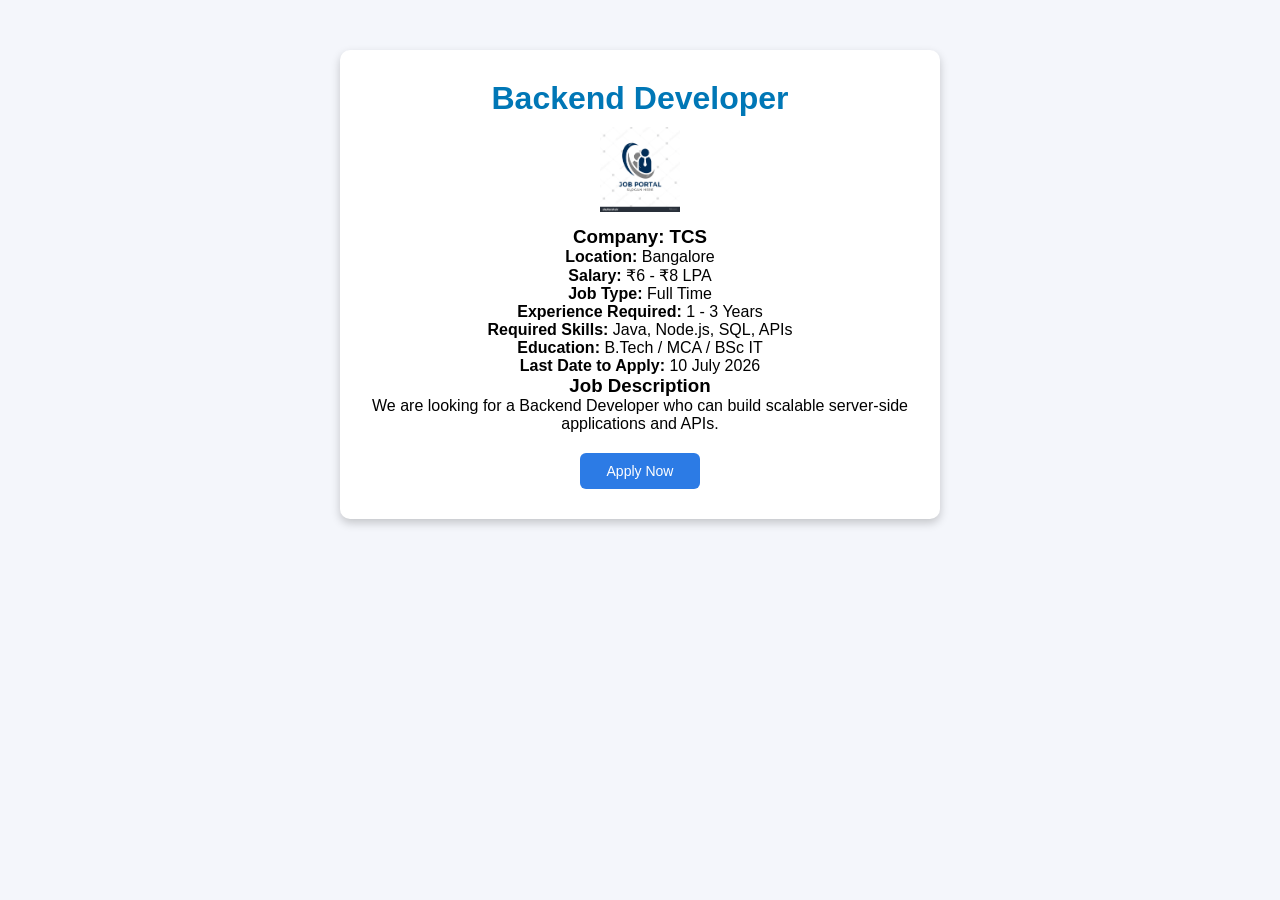
<file: pages/backend.html>
<!DOCTYPE html>
<html>
<head>
<title>Backend Developer</title>
<link rel="stylesheet" href="./../css/style.css">
</head>

<body>

<div class="job-details">

<h1>Backend Developer</h1>

<img src="./../images/job portal.png" class="logo">

<h3>Company: TCS</h3>

<p><b>Location:</b> Bangalore</p>

<p><b>Salary:</b> ₹6 - ₹8 LPA</p>

<p><b>Job Type:</b> Full Time</p>

<p><b>Experience Required:</b> 1 - 3 Years</p>

<p><b>Required Skills:</b> Java, Node.js, SQL, APIs</p>

<p><b>Education:</b> B.Tech / MCA / BSc IT</p>

<p><b>Last Date to Apply:</b> 10 July 2026</p>

<h3>Job Description</h3>

<p>
We are looking for a Backend Developer who can build scalable server-side applications and APIs.
</p>

<button>Apply Now</button>

</div>

</body>
</html>
</file>
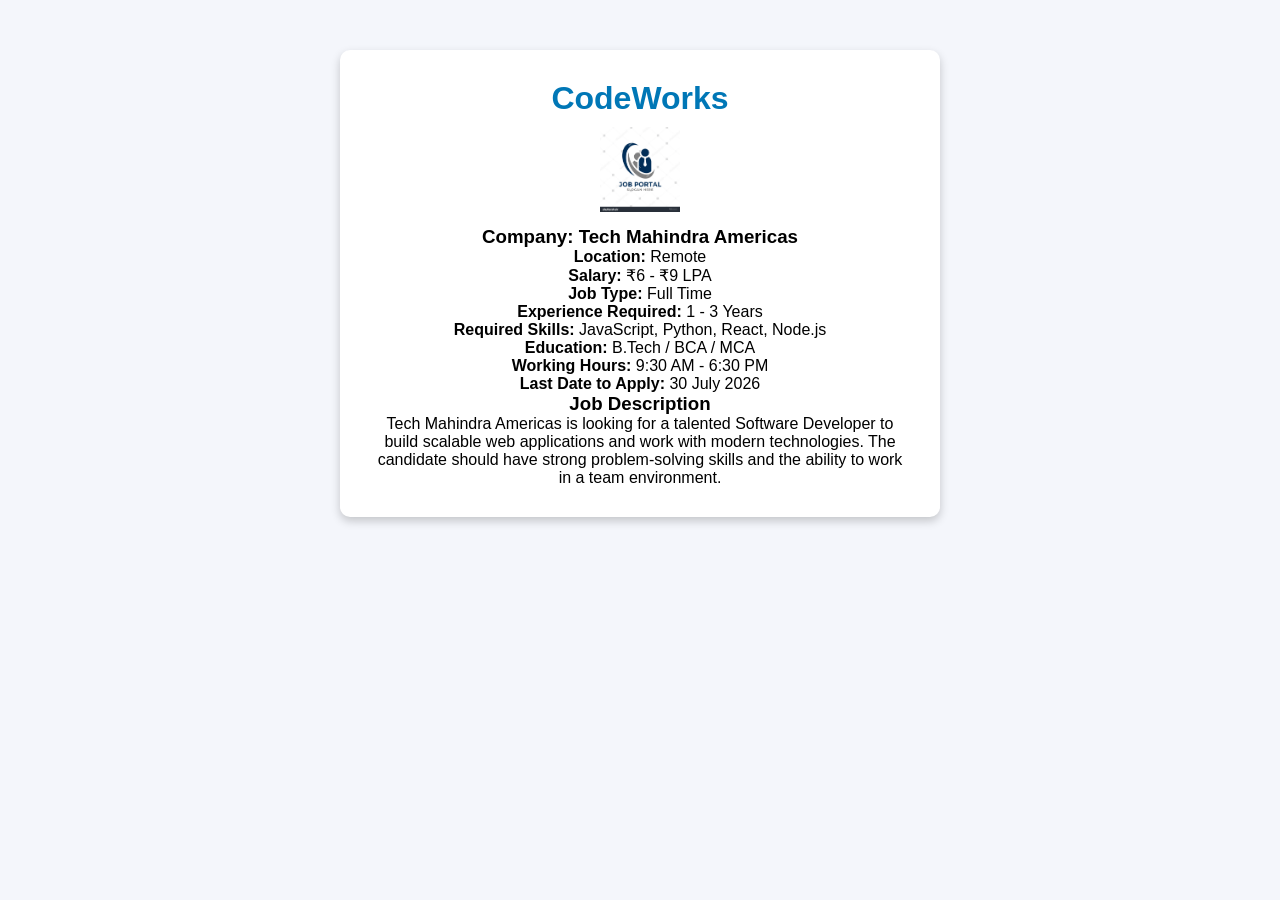
<file: pages/codeworks.html>
<!DOCTYPE html>
<html>
<head>
<title>CodeWorks</title>
<link rel="stylesheet" href="./../css/style.css">
</head>

<body>

<div class="job-details">

<h1>CodeWorks</h1>

<img src="./../images/job portal.png" class="logo">

<h3>Company: Tech Mahindra Americas</h3>

<p><b>Location:</b> Remote</p>

<p><b>Salary:</b> ₹6 - ₹9 LPA</p>

<p><b>Job Type:</b> Full Time</p>

<p><b>Experience Required:</b> 1 - 3 Years</p>

<p><b>Required Skills:</b> JavaScript, Python, React, Node.js</p>

<p><b>Education:</b> B.Tech / BCA / MCA</p>

<p><b>Working Hours:</b> 9:30 AM - 6:30 PM</p>

<p><b>Last Date to Apply:</b> 30 July 2026</p>

<h3>Job Description</h3>

<p>
Tech Mahindra Americas is looking for a talented Software Developer to
build scalable web applications and work with modern technologies.
The candidate should have strong problem-solving skills and the ability
to work in a team environment.
</p>



</div>

</body>
</html>
</file>
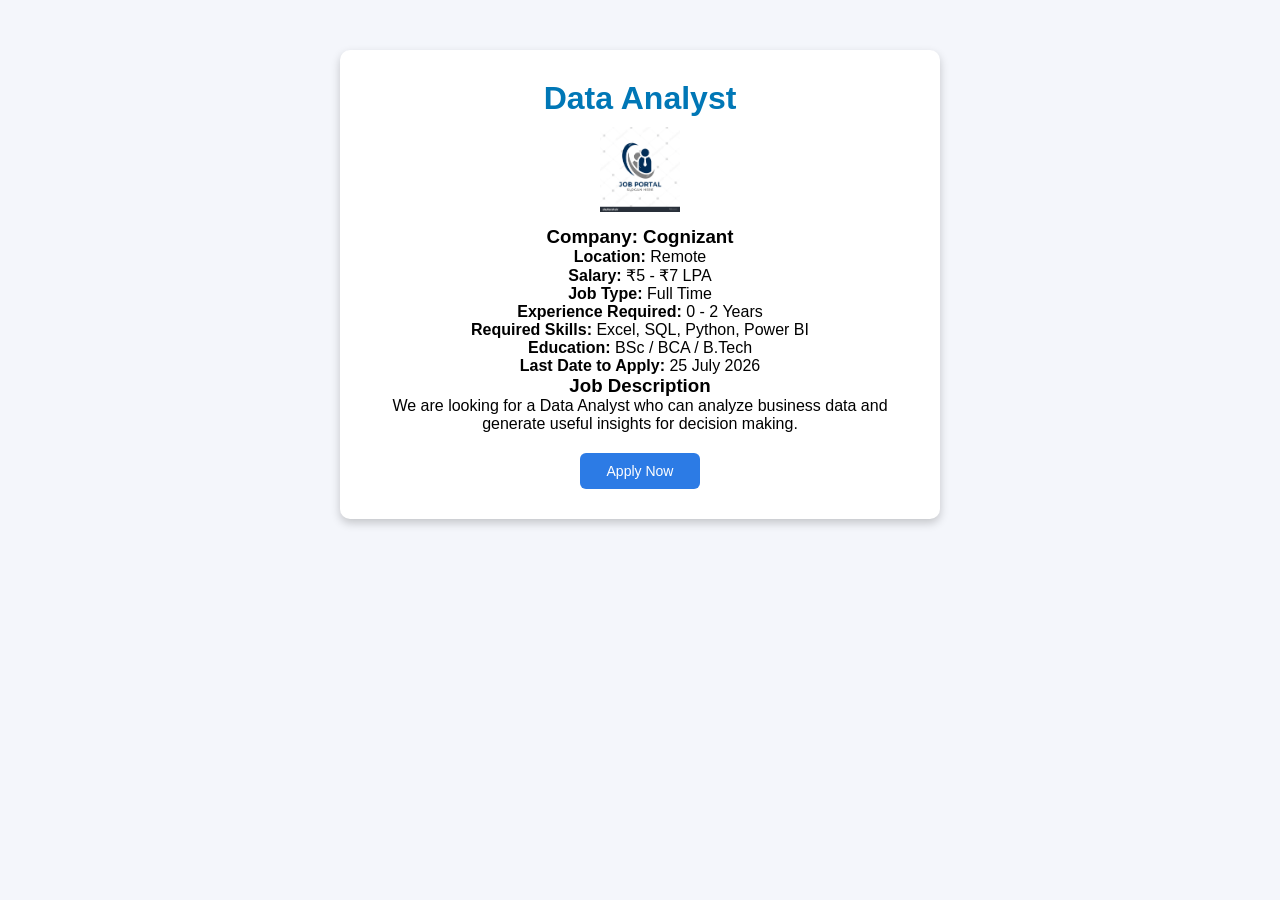
<file: pages/data-analyst.html>
<!DOCTYPE html>
<html>
<head>
<title>Data Analyst</title>
<link rel="stylesheet" href="./../css/style.css">
</head>

<body>

<div class="job-details">

<h1>Data Analyst</h1>

<img src="./../images/job portal.png" class="logo">

<h3>Company: Cognizant</h3>

<p><b>Location:</b> Remote</p>

<p><b>Salary:</b> ₹5 - ₹7 LPA</p>

<p><b>Job Type:</b> Full Time</p>

<p><b>Experience Required:</b> 0 - 2 Years</p>

<p><b>Required Skills:</b> Excel, SQL, Python, Power BI</p>

<p><b>Education:</b> BSc / BCA / B.Tech</p>

<p><b>Last Date to Apply:</b> 25 July 2026</p>

<h3>Job Description</h3>

<p>
We are looking for a Data Analyst who can analyze business data and generate useful insights for decision making.
</p>

<button>Apply Now</button>

</div>

</body>
</html>
</file>
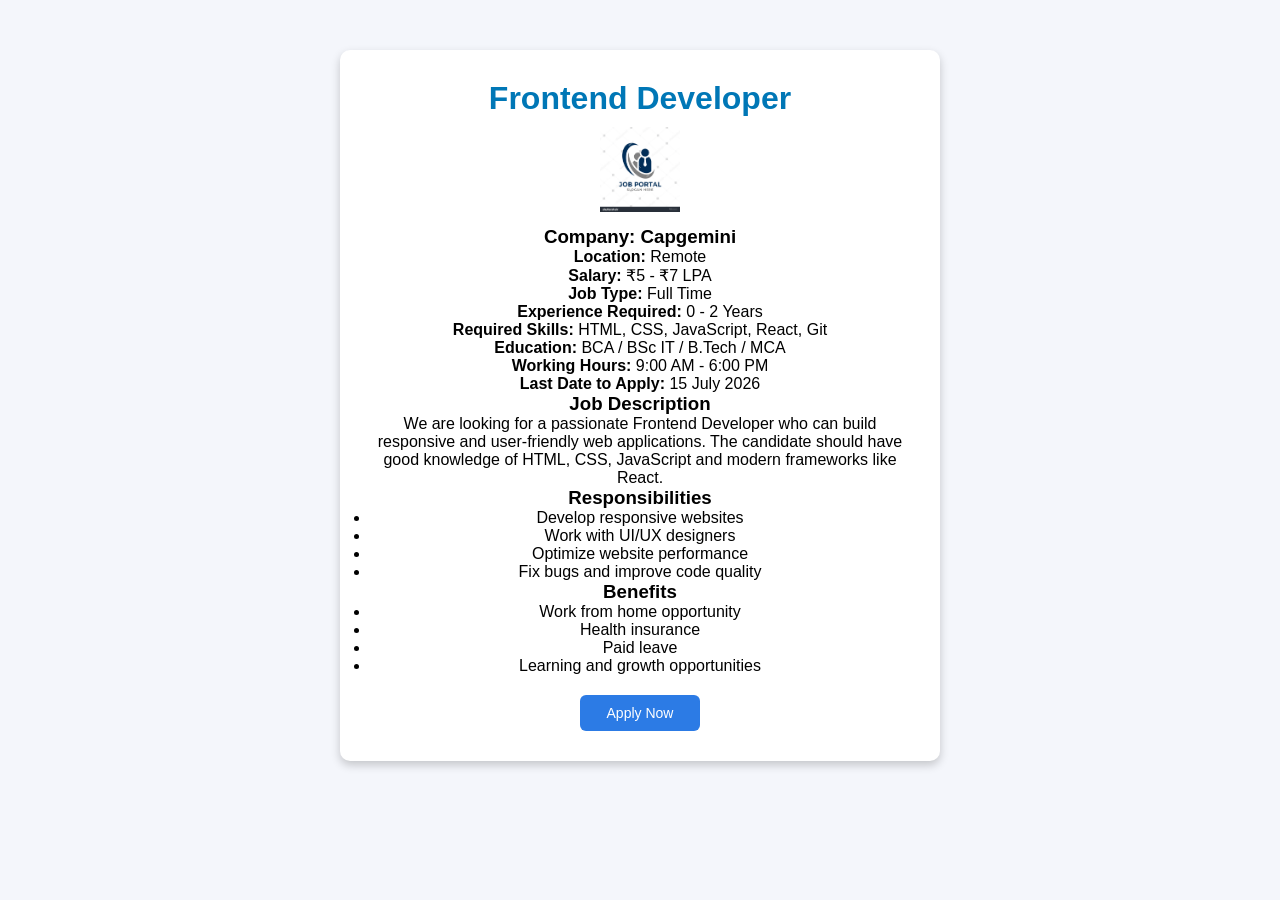
<file: pages/frontend.html>
<!DOCTYPE html>
<html>
<head>
<title>Frontend Developer Job</title>
<link rel="stylesheet" href="./../css/style.css">
</head>

<body>

<div class="job-details">

<h1>Frontend Developer</h1>

<img src="./../images/job portal.png" class="logo">

<h3>Company: Capgemini</h3>

<p><b>Location:</b> Remote</p>

<p><b>Salary:</b> ₹5 - ₹7 LPA</p>

<p><b>Job Type:</b> Full Time</p>

<p><b>Experience Required:</b> 0 - 2 Years</p>

<p><b>Required Skills:</b> HTML, CSS, JavaScript, React, Git</p>

<p><b>Education:</b> BCA / BSc IT / B.Tech / MCA</p>

<p><b>Working Hours:</b> 9:00 AM - 6:00 PM</p>

<p><b>Last Date to Apply:</b> 15 July 2026</p>

<h3>Job Description</h3>

<p>
We are looking for a passionate Frontend Developer who can build responsive
and user-friendly web applications. The candidate should have good knowledge
of HTML, CSS, JavaScript and modern frameworks like React.
</p>

<h3>Responsibilities</h3>

<ul>
<li>Develop responsive websites</li>
<li>Work with UI/UX designers</li>
<li>Optimize website performance</li>
<li>Fix bugs and improve code quality</li>
</ul>

<h3>Benefits</h3>

<ul>
<li>Work from home opportunity</li>
<li>Health insurance</li>
<li>Paid leave</li>
<li>Learning and growth opportunities</li>
</ul>

<button>Apply Now</button>

</div>

</body>
</html>
</file>
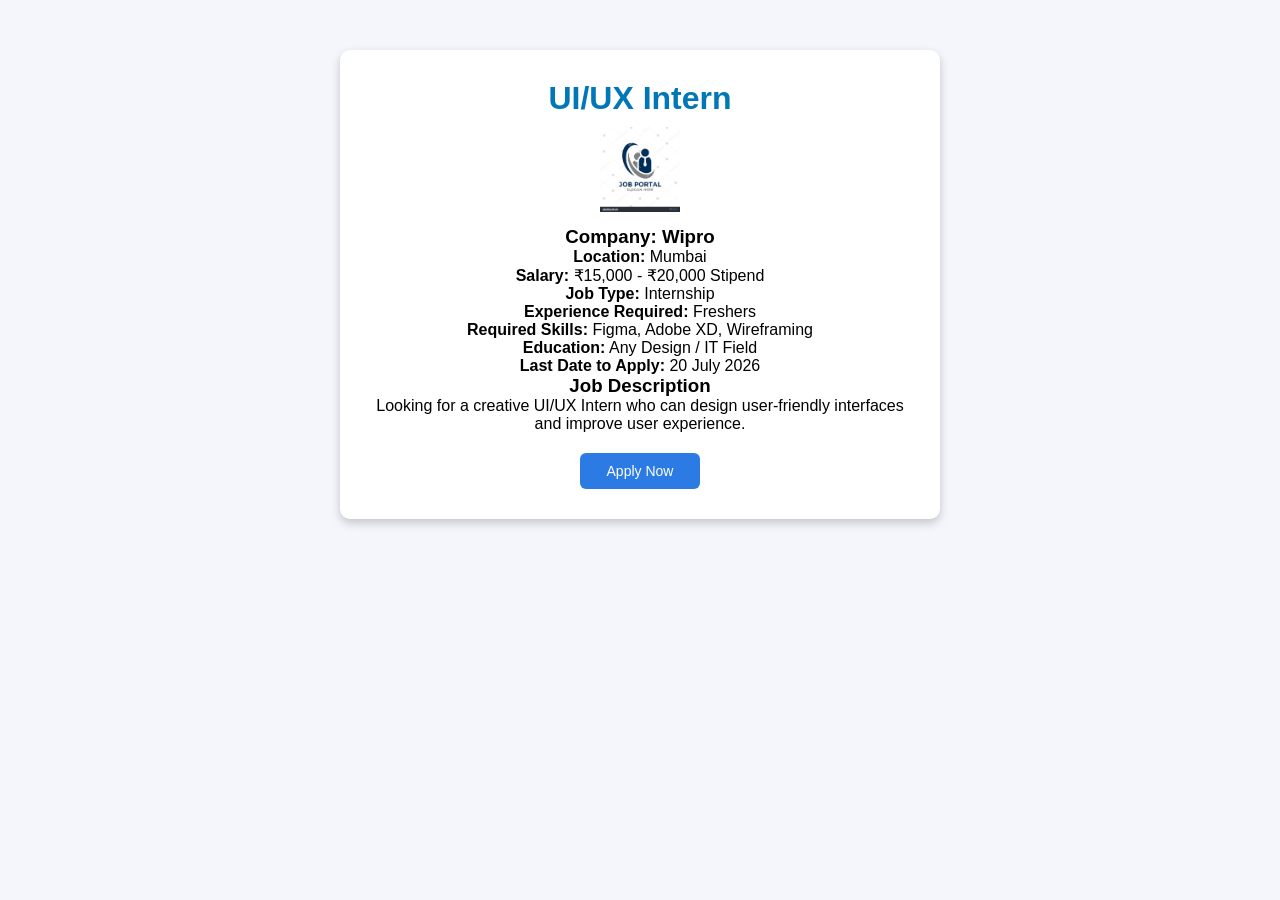
<file: pages/ui-ux.html>
<!DOCTYPE html>
<html>
<head>
<title>UI/UX Intern</title>
<link rel="stylesheet" href="./../css/style.css">
</head>

<body>

<div class="job-details">

<h1>UI/UX Intern</h1>

<img src="./../images/job portal.png" class="logo">

<h3>Company: Wipro</h3>

<p><b>Location:</b> Mumbai</p>

<p><b>Salary:</b> ₹15,000 - ₹20,000 Stipend</p>

<p><b>Job Type:</b> Internship</p>

<p><b>Experience Required:</b> Freshers</p>

<p><b>Required Skills:</b> Figma, Adobe XD, Wireframing</p>

<p><b>Education:</b> Any Design / IT Field</p>

<p><b>Last Date to Apply:</b> 20 July 2026</p>

<h3>Job Description</h3>

<p>
Looking for a creative UI/UX Intern who can design user-friendly interfaces and improve user experience.
</p>

<button>Apply Now</button>

</div>

</body>
</html>
</file>
<file: css/style.css>
.navbar{
background:#2c3e50;
color:white;
padding:12px;
display:flex;
align-items:center;
}

@media  screen and (max-width:600px) {
  .navbar{
    flex-direction: column;
    text-align: center;
  }
}

.nav-logo {
  width: 60px;
  height: 60px;
  border-radius: 50%;
  object-fit: cover;
  border: 3px solid #b1ceec;
  
}
.nav-name {
  font-size: 28px;
  font-weight: 700;
  color: white;
 margin-left: 12px;
 margin-right: 40px;
}



.menu {
  display: flex;
  flex-direction: row;
  align-items: center;
  gap: 25px;
  margin-left: auto;
  
}

.menu a {
  text-decoration: none;
  font-size: 20px;
  font-weight: 500;
  color: white
 
}

.menu a:hover {
  color: yellow
}


/* Toggle Button */

.toggle-btn{
background:#2f7de1 !important;
color:white;
border:none;
width:28px !important;
height:28px !important;
display:flex !important;
align-items:center;
justify-content:center;
border-radius:4px;
font-size:14px;
cursor:pointer;
margin-left:10px;
padding:0 !important;
}

.toggle-btn:hover{
background:#1a5fd0 !important;
}

.active {
  background-color: #f1c40f;
  color: black !important;
  padding: 6px 10px;
  border-radius: 5px;
}

.nav-clock {
  display: flex;
  flex-direction: column;
  justify-content: center;
  margin-left: 14px;
  font-size: 13px;
  font-weight: 600;
  color:white;
  line-height: 1.3;
  white-space: nowrap;
}

#dateSpan {
  font-size: 13px;
}

#timeSpan {
  font-size: 14px;
  font-weight: 700;
  color:white;
}


  /* dark mode */

  body.dark {
      background: #121212;
      color: white;
  }

  body.dark .navbar {
      background: #1e1e1e;
  }

  body.dark .card {
      background: #2b2b2b;
      color: white;
  }

  body.dark input {
      background: #333;
      color: white;
      border: 1px solid #555;
  }





*{
margin:0;
padding:0;
box-sizing:border-box;
font-family:Arial, Helvetica, sans-serif;
}
.container{
width:100%;
}

.navbar-container{
width:100%;
height:80px;
background:linear-gradient(135deg,#0077b6,#0096c7,#00b4d8);
display:flex;
justify-content:space-between;
align-items:center;
padding:0 20px;
box-shadow:0 4px 15px rgba(80, 72, 72, 0.2);
position:sticky;
top:0;
z-index:1000;
}
img{
width:100px;
height:auto;
margin-bottom:10px;
}
.logo-section{
display:flex;
align-items:center;
gap:12px;
}
.logo-section img{
width:55px;
height:55px;
border-radius:50%;
border:2px solid white;
}
.logo-section h1{
color:white;
font-size:28px;
letter-spacing:1px;
}
.nav-links{
display:flex;
align-items:center;
gap:25px;
}
.nav-links a{
color:white;
text-decoration:none;
font-size:18px;
font-weight:500;
position:relative;
padding:5px 0;
transition:0.3s;
}
.nav-links a::after{
content:"";
position:absolute;
left:0;
bottom:-5px;
width:0%;
height:2px;
background:white;
transition:0.3s;
}
.nav-links a:hover::after{
width:100%;
}
.nav-links a:hover{
transform:scale(1.05);
}
@media(max-width:900px){
.navbar-container{
flex-direction:column;
height:auto;
padding:20px;
}
.nav-links{
flex-wrap:wrap;
justify-content:center;
}

}
body{
font-family:Arial;
background:#f5f5f5;
}
body{
font-family: Arial;
background:#f4f6fb;
}

.title{
text-align:center;
margin-top:20px;
}

.job-container{
display:flex;
justify-content:center;
gap:20px;
flex-wrap:wrap;
margin-top:0px;
text-align: center;
}
.job-card p{
text-align:center;
font-size:14px;
margin:5px 0;
}

.job-card{
background:white;
padding:20px;
width:220px;
border-radius:10px;
box-shadow:0 4px 10px rgba(0,0,0,0.1);
text-align:center;
transition:0.3s;
}

.job-card:hover{
transform:scale(1.05);
}

.job-card h3{
color:#1e3a8a;
font-size: 18px;
}
.job-card{
background:white;
padding:20px;
border-radius:10px;
box-shadow:0 4px 10px rgba(0,0,0,0.1);
transition:0.3s;
}

.job-card:hover{
transform:translateY(-5px);
box-shadow:0 8px 20px rgba(0,0,0,0.2);
}
button{
background:#2563eb;
color:white;
border:none;
padding:10px;
border-radius:5px;
cursor:pointer;
}

button:hover{
background:#1e40af;
}
.job-details{
width:600px;
margin:50px auto;
background:white;
padding:30px;
border-radius:10px;
box-shadow:0 4px 10px rgba(0,0,0,0.2);
text-align: center;
}

.job-details h1{
color:#0077b6;
}
.center-text{
text-align:center;
}

.job-details{
text-align:center;
}

.job-details h3,
.job-details p{
text-align:center;
}

.logo{
width:80px;
margin:10px 0;
}

button{
margin-top:20px;
padding:6px 14px;
background:#0077b6;
color:white;
border:none;
border-radius:5px;
cursor:pointer;
font-size:14px;
width:120px;
}

/* Apply button */

.apply-section{
text-align:center;
margin-top:40px;
margin-bottom:80px;
}

.apply-btn{
background:#2f6fd6;
}



.apply-btn:hover{
background:#1a5fd0;
transform:scale(1.05);
}
button:hover{
background:#023e8a;
}
button{
background:#2c7be5;
color:white;
padding:10px 18px;
border:none;
border-radius:6px;
cursor:pointer;
transition:0.3s;
}

button:hover{
background:#1a5fd0;
transform:scale(1.05);
}

footer {
    background-color: #0C2B4E;
    color: white;
     width: 100%;
     margin-top: 60px;
}

.footer-container {
    width: 95%;
    display: flex;
    justify-content: space-around;
    align-items: flex-start;
    flex-wrap: wrap;
    text-align: left;
    padding: 20px;
    
}

.footer-heading{
  font-size: 24px;
  font-weight: bold;
  color: white;
  margin-bottom: 15px;
 
}

.footer-box {
    width: 20%;
    
    padding-right:0%;
    padding-left: 15px;
}


.footer-box h3 {
    margin-bottom: 10px;
}


.footer-box ul {
    list-style: none;
    padding: 0;
}

.footer-box ul li {
    margin: 6px 0;
}


.footer-box a {
    color: white;
    text-decoration: none;
}

.footer-box a:hover {
    text-decoration: underline;
}

.quick-links {
    display: flex;
    align-items: center;
    gap: 8px;
    font-size: 18px;
    color: white;
}

.quick-links img {
    width: 30px;
    height: 30px;
    border-radius: 50%;
    border: 1px solid white;
    object-fit: cover;
    margin-top: 5px;
}

.footer-icon {
    width: 30px;
    height: 28px;
    margin-right: 10px;
    border-radius: 30%;
    border: 1px solid white;


}
</file>
